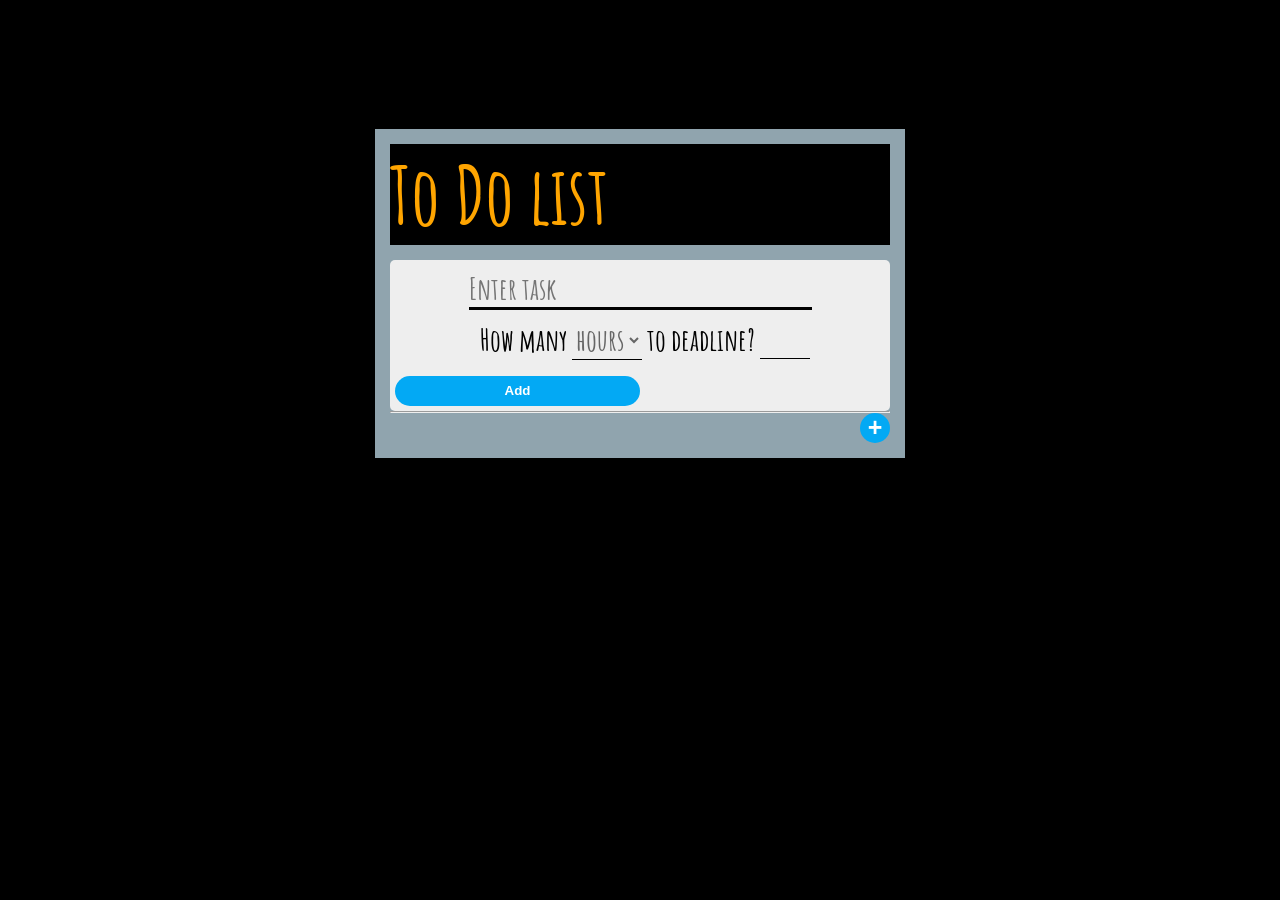
<file: index.html>
<!DOCTYPE html>
<html>
<head>
	<title>To do list</title>
	<link rel="stylesheet" type="text/css" href="stylesheet.css">
	<meta name="viewport" content="width=device-width, initial-scale=1.0">
</head>
<body>

	<main>

		<!--1 header-->
		<header>
			<h1>To Do list</h1>
		</header>
		<!--1 end-->

		<!--2 todo prompt-->
		<div id="todoPrompt">
			<form>
				<input type="text" placeholder="Enter task"required>
				
				<p>How many
					<select class="time">
						<option value="hours">hours</option>
						<option value="days">days</option>
						<option value="weeks">weeks</option>
						<option value="months">months</option>
					</select>
					to deadline?

					<input type="number" name="timeDuration" required>
				</p>

				<button id="createTask">Add</button>
			</form>
		</div>
		<!--2 end-->

		<hr>

		<!--3 all tasks-->
		<ul class="allTasks">

			<!--li items-->

		</ul>
		<!--3 end-->

		<!--4 add new task-->
		<div class="addNewTask">
			<button class="addNewTaskBtn"><b>+</b></button>
		</div>
		<!--4 end-->
	</main>

	<script type="text/javascript" src="main.js">
		//read all comments
		//further improvement...real time for tasks

		//style the app
		//check for redundancy
	</script>
</body>
</html>
</file>
<file: stylesheet.css>
@import url('https://fonts.googleapis.com/css?family=Amatic+SC');

:root {
	background-color: #000;
	color: #fff;
	font-family: 'Amatic SC', cursive;
	font-size: 40px;

}

* {
	padding: 0;
	margin: 0;
}

main {
	background-color: #90a4ae;
	width: 500px;
	min-width: 400px;
	margin: auto;
	margin-top: 10%;
	border: 1px solid black;
	padding: 15px;
	height: 90%;
}

main form {
	text-align: center;
	margin: 0;
	padding: 0;
}

header {
	color: orange;
	background-color: black;
	margin: 0;
	margin-bottom: 15px;
	width: 100%;
}

h1 {
	width: 100%;
}

#todoPrompt {
	font-size: 30px;
	color: #000;
	font-weight: 600;
	background-color: #eee;
	margin-top: 10px; 
	padding: 5px;
	border-radius: 5px;
}

#todoPrompt input[type=text] {
	font-size: 30px;
	font-weight: 600;
	font-family: 'Amatic SC', cursive;
	width: 70%;
	border: none;
	border-bottom: 3px solid black;
	margin: 5px;
	background-color: inherit;
}

#todoPrompt p {
	width: 100%;
	margin: 5px;
}

#todoPrompt select {
	font-size: 30px;
	font-weight: 600;
	font-family: 'Amatic SC', cursive;
	width: 70px;
	color: #666;
	background-color: white;
	border: none;
	border-bottom: 1px solid black;
	background-color: inherit;
}

#todoPrompt p input{
	font-size: 30px;
	font-weight: 600;
	color: #666;
	font-family: 'Amatic SC', cursive;
	width: 50px;
	border: none;
	border-bottom: 1px solid black;
	background-color: inherit;
}

#todoPrompt #createTask {
	align-self: center;
	width: 50%;
	height: 30px;
	margin-right: 50%;
	border: .5px solid black;
	border-radius: 15px;
	border: none;
	background-color: #03a9f4;
	color: white;
	font-weight: 600;
}

.allTasks {
	font-size: 25px;
	display: block;
}

.task {
	list-style: none;
	width: 100%;
	margin: 3px;
	padding: 3px;
	text-align: center;
	color: black;
}

.task .taskBox {
	border-radius: 10px 10px 20px 20px;
	background-color: #eee;
	padding: 3px;
	width: auto;
}

.taskBox .taskTodo {
	color: #000;
	font-weight: 600;
	border-radius: 10px;
	background-color: orange;
	padding: 3px;
	padding-top: 10px;
	height: auto;
}

.actionDiv {
	display: flex;
	position: relative;
	justify-content: space-between;
}

.actions {
	color: white;
	font-weight: 600;
	margin: 3px;
	height: 30px;
	border-radius: 30px;
	border:none;
}

.doneTask {
	background-color: #8bc34a;

	width: 30%;
}

.deleteTask {
	background-color: #f44336;
	width: 30%;
}

.addNewTask {
	display: flex;
	justify-content: flex-end;
}

.addNewTaskBtn {
	background-color: #03a9f4;
	width: 30px;
	height: 30px;
	color: white;
	font-size: 25px;
	border-radius: 50%;
	border: none;
}

.redBorder {
	border: 1px solid red;
}

@media only screen and (max-width : 600px) {
	:root {
		font-size: 50px;
		
	}
	
	main {
		width: 90%;
		min-width: 550px;
	}

	#todoPrompt {
		font-size: 40px;
	}

	#todoPrompt input[type=text] {
		font-size: 40px;
	}

	#todoPrompt select {
		font-size: 40px;
	}

	#todoPrompt p input{
		font-size: 40px;
	}
	
	.allTasks {
		font-size: 30px;
	}

}
</file>
